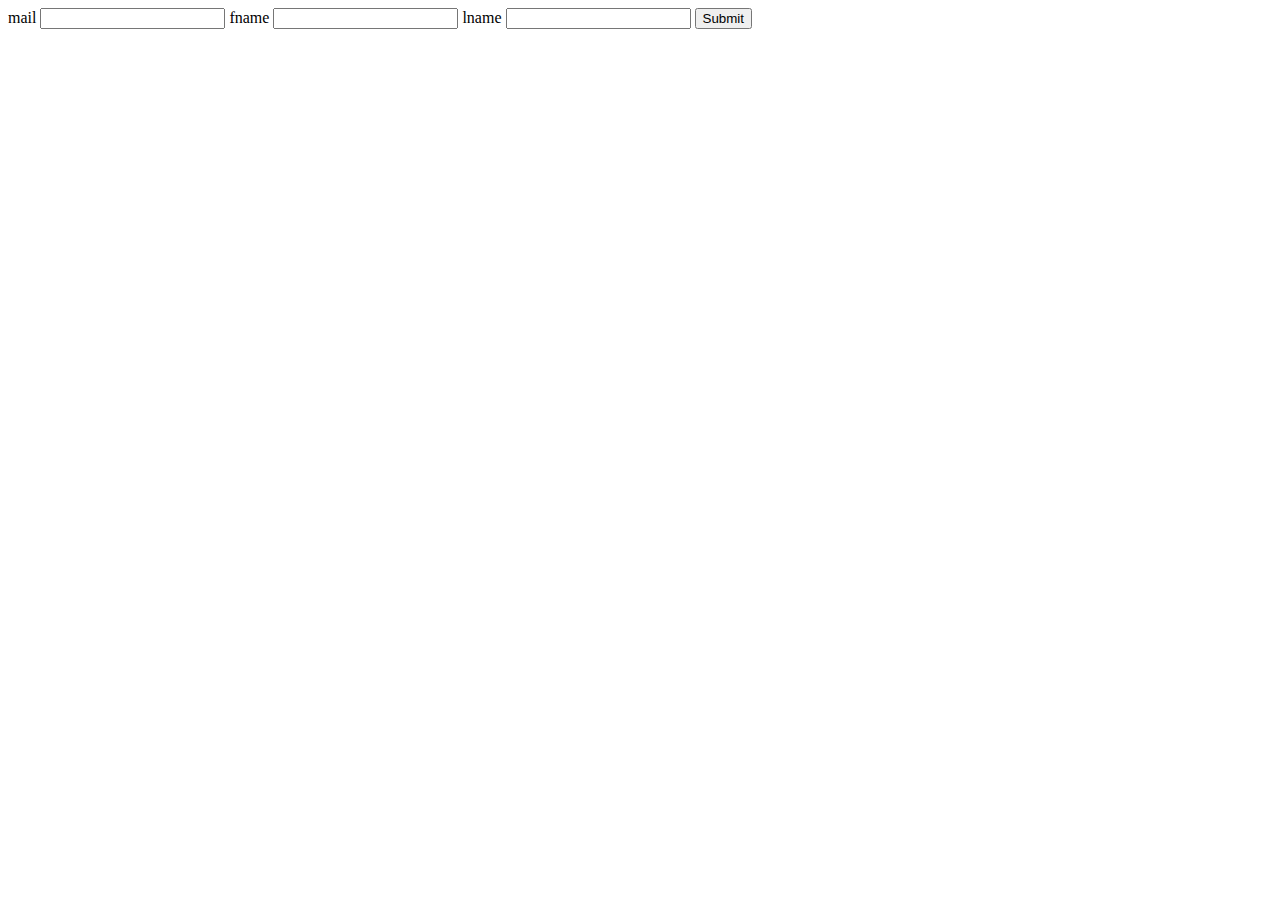
<file: marketifythemes.net - Copy/abc.html>
<!DOCTYPE html>
<html lang="en">
<head>
    <meta charset="UTF-8">
    <meta http-equiv="X-UA-Compatible" content="IE=edge">
    <meta name="viewport" content="width=device-width, initial-scale=1.0">
    <title>Document</title>
</head>
<body>
    
        <form action="https://formcarry.com/s/2troRERZAia" method="POST" accept-charset="UTF-8" class="contact_form" id="contact_form" >
  mail  <input type="email" name="email"><!-- use this to reply visitors and prevent spam via akismet -->
      fname    <input type="text" name="firstName">
       lname   <input type="text" name="lastName">
          <!-- <input type="text" name="anotherInput">
          <input type="hidden" name="_gotcha"> -->
          <button name='submit'>Submit</button>
      
      </form>
    
</body>
</html>
</file>
